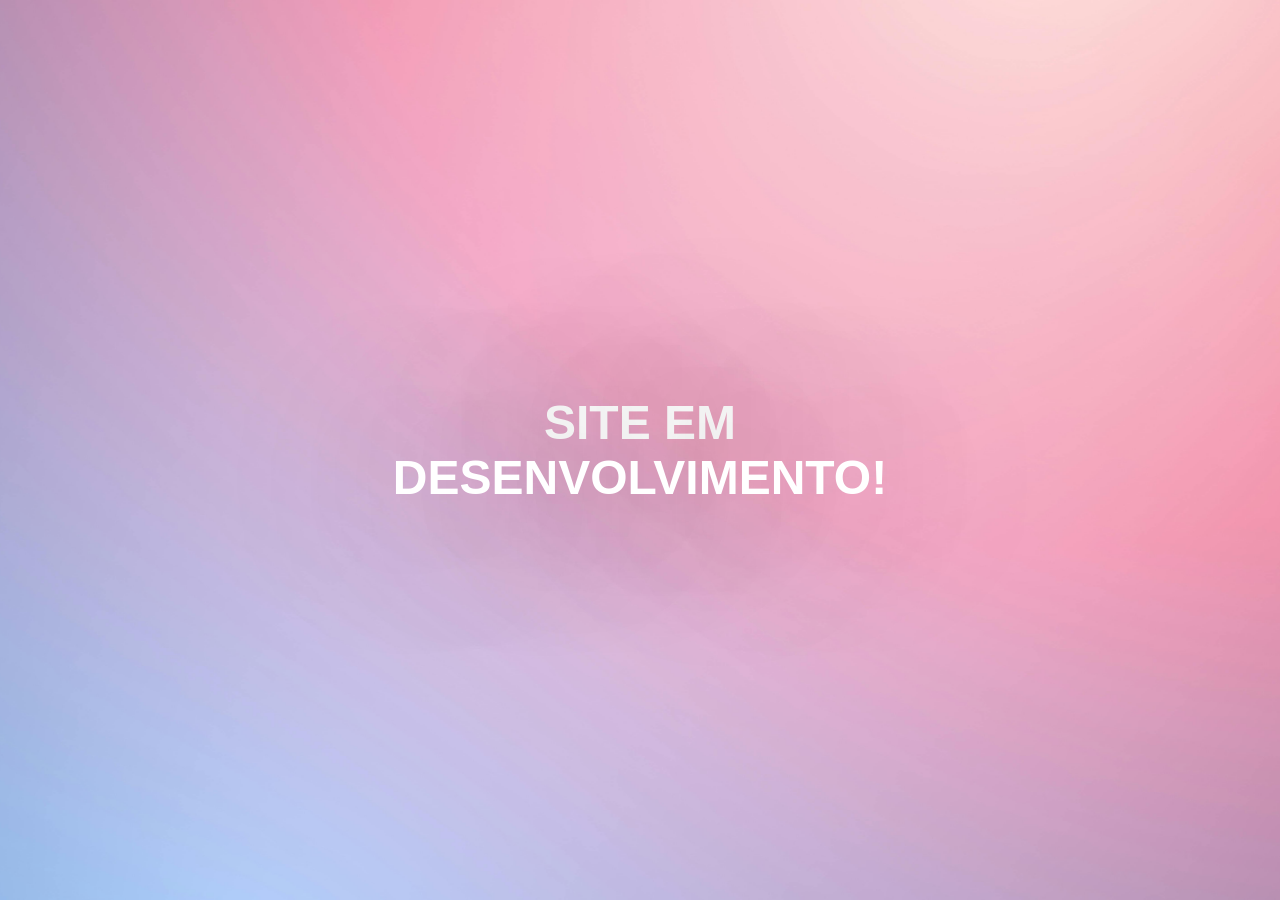
<file: Index.html>
<!DOCTYPE html>
<html lang="pt-br">
<head>
    <meta charset="UTF-8">
    <meta name="viewport" content="width=device-width, initial-scale=1.0">
    <link rel="stylesheet" href="Css/Style.css">
    <title>Jorge Jordão de Araújo Silva</title>
</head>
<body>

    <img src="Imagens/Temporario.jpg" alt="">
   
    <div>
        <h1><strong>SITE EM </br>DESENVOLVIMENTO!</strong></h1>
    </div>

</body>
</html>
</file>
<file: Css/Style.css>
body{
    margin: 0;
    padding: 0;

    img{
        position: absolute;
        width: 100%;
        height: 100%;
        object-fit: cover;

    }

}

div{
position: absolute;
width: 100%;
height: 100%;

display: flex;
align-items: center;
justify-content: center;

h1{

color: white;
font-family: Verdana, Geneva, Tahoma, sans-serif;
font-size: 300%;
text-align: center; /*Justificar Texto*/

text-shadow: 2px 2px 200px black;
}

}




/*Pagina Para o celular*/


@media screen and (max-width: 1024px) {  /*Ate essa largura de tela o conteudo desse  @media Screen é executado*/
    
body{
    margin: 0;
    padding: 0;

    img{
        position: absolute;
        width: 100%;
        height: 100%;
        object-fit: cover;

    }

}



div{
    position: absolute;
    width: 100%;
    height: 100%;
    
    display: flex;
    align-items: center;
    justify-content: center;
    
    h1{
    
    color: white;
    font-family: Verdana, Geneva, Tahoma, sans-serif;
    font-size: 140%;
    text-align: center;
    
    text-shadow: 2px 2px 200px black;
    }
    
}

}

/*Pagina Para o celular*/
</file>
